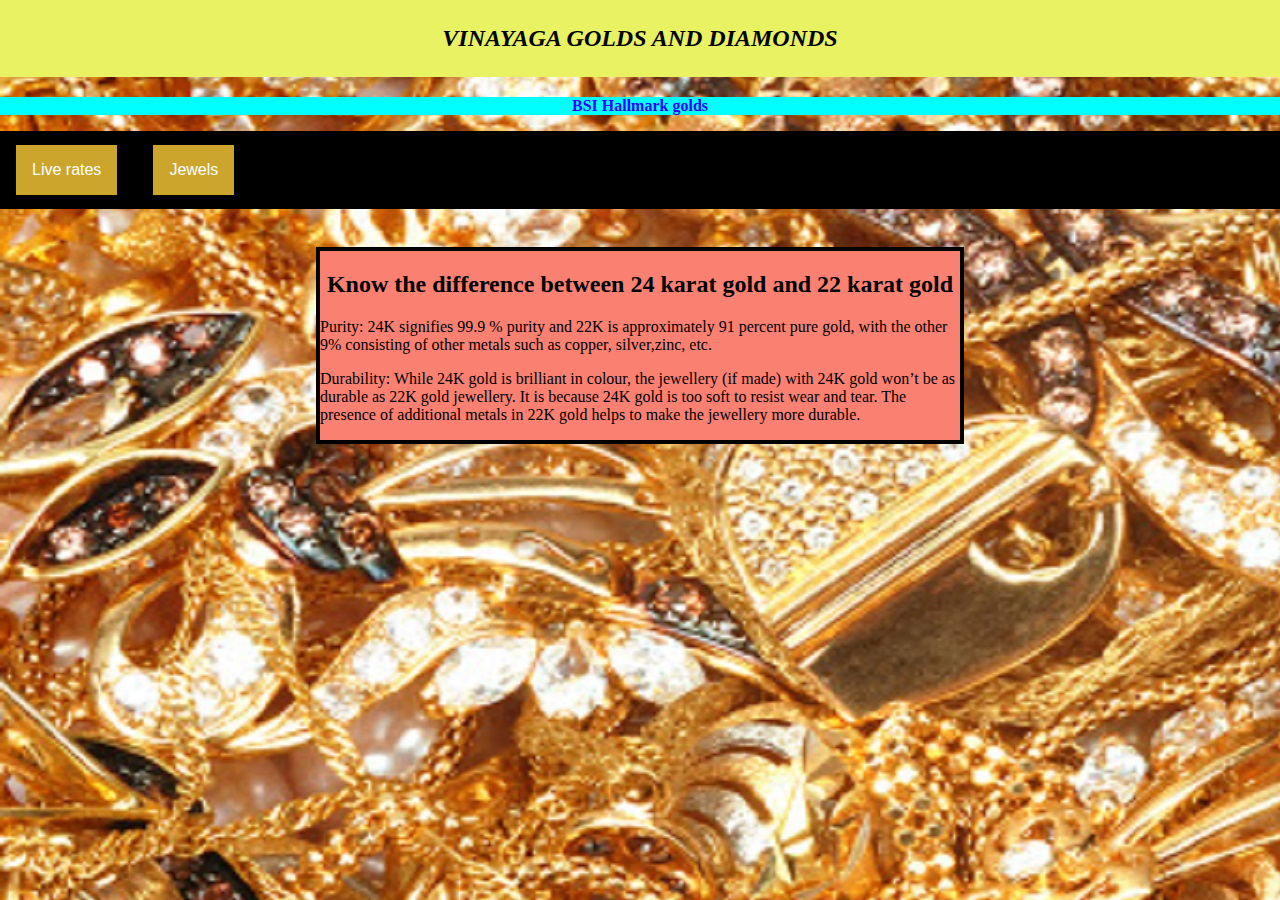
<file: Experiment 3/index.html>
<html>
<head>
<style>

body
{
	background-image: url("images.jpg");
	
}
.nav_bar{
  
  background-color: #000000;
}

.dropbtn {
  background-color: #CCA52C;
  color: white;
  padding: 16px;
  font-size: 16px;
  border: none;
  cursor: pointer;
}

.dropdown {
  position: relative;
  display: inline-block;
  padding: 14px 16px;
}

h2

{

	text-align: center;
	font-weight: bold;
}
#header2
{
	margin-left:0px;
	margin-right:0px; 
	background-color: #E8F263;
	text-align: center;
	font-weight: bold;
	padding: 25px 25px;
}
#first
{
	font-weight: bold;
	color:#2E00F8;
	text-align: center;
	margin-left:0px;
	margin-right: 0px; 
	background-color: cyan;
}
.dropdown-content {
  display: none;
  position: absolute;
  background-color: #f9f9f9;
  min-width: 160px;
  box-shadow: 0px 8px 16px 0px rgba(0,0,0,0.2);
}

.dropdown-content a {
  color: black;
  padding: 12px 16px;
  text-decoration: none;
  display: block;
}

.dropdown-content a:hover {background-color: #0021F8}

.dropdown:hover .dropdown-content {
  display: block;
}

.dropdown:hover .dropbtn {
  background-color: #3e8e41;
}

body {
  margin: 0;
}



.column.middle{
	margin-left: auto;
	margin-right: auto;
	margin-top: 3%;
  	width: 50%;
  	background-color:#FA8072;
  	border : 4px solid
	

}


</style>

<title>jewellary shop</title>
</head>
<body>

<h2 id="header2"><i>VINAYAGA GOLDS AND DIAMONDS</i></h2>
<p id="first">BSI Hallmark golds</p>

<div class="nav_bar">
	<div class="dropdown">
		<button class="dropbtn">Live rates</button>
		<div class="dropdown-content">
			<a href="https://www.livechennai.com/gold_silverrate_Madurai.asp">Madurai rate</a>
			<a href="https://www.livechennai.com/gold_silverrate.asp">chennai rate</a>
			<a href="https://www.livechennai.com/gold_silverrate_mumbai.asp">Mumbai rate</a>
		</div>
	</div>

	<div class="dropdown">
		<button class="dropbtn">Jewels</button>
		<div class="dropdown-content">
			<a href="https://www.google.com/search?q=necklace+designs+in+gold&rlz=1C1UEAD_enIN948IN948&sxsrf=ALeKk03bXlrhOmQ1Qe9D4wZE-TUC3Xnb3A:1620275388682&source=lnms&tbm=isch&sa=X&ved=2ahUKEwj23euXnLTwAhVn7HMBHY2cC9UQ_AUoAnoECAIQBA&biw=1536&bih=666">Necklaces</a>
			<a href="https://www.google.com/search?q=bangles+designs+in+gold&tbm=isch&ved=2ahUKEwiG0O-lnLTwAhWKSSsKHX7tDTgQ2-cCegQIABAA&oq=bangles+designs+in+gold&gs_lcp=CgNpbWcQAzICCAAyAggAMgIIADICCAAyAggAMgYIABAHEB4yBggAEAcQHjIICAAQBxAFEB4yBggAEAUQHjIGCAAQBRAeOgQIABBDUPDSAljB6AJgk-oCaABwAHgAgAHDAYgBgAqSAQMwLjiYAQCgAQGqAQtnd3Mtd2l6LWltZ8ABAQ&sclient=img&ei=2nCTYIb7BYqTrQH-2rfAAw&bih=666&biw=1536&rlz=1C1UEAD_enIN948IN948">Bangles</a>
			<a href="https://www.google.com/search?q=ring+designs+in+gold&tbm=isch&ved=2ahUKEwjxoMi9nLTwAhWnS30KHQY6BUAQ2-cCegQIABAA&oq=ring+designs+in+gold&gs_lcp=CgNpbWcQAzIFCAAQsQMyAggAMgIIADICCAAyAggAMgIIADICCAAyAggAMgIIADICCAA6BggAEAgQHjoECAAQQzoGCAAQBxAeUO_PAVjy6QFgqvEBaABwAHgAgAHQAYgBxgaSAQUwLjUuMZgBAKABAaoBC2d3cy13aXotaW1nwAEB&sclient=img&ei=C3GTYLHvL6eX9QOG9JSABA&bih=666&biw=1536&rlz=1C1UEAD_enIN948IN948">Rings</a>
		</div>
	</div>
</div>

<div class="row">
 
  <div class="column middle">
    <h2>Know the difference between 24 karat gold and 22 karat gold</h2>
    <p>Purity: 24K signifies 99.9 % purity and 22K is approximately 91 percent pure gold, with the other 9% consisting of other metals such as copper, silver,zinc, etc.</p>
    <p>Durability: While 24K gold is brilliant in colour, the jewellery (if made) with 24K gold won’t be as durable as 22K gold jewellery. It is because 24K gold is too soft to resist wear and tear. The presence of additional metals in 22K gold helps to make the jewellery more durable.</p>
  </div>
  

  
</body>
</html>
</file>
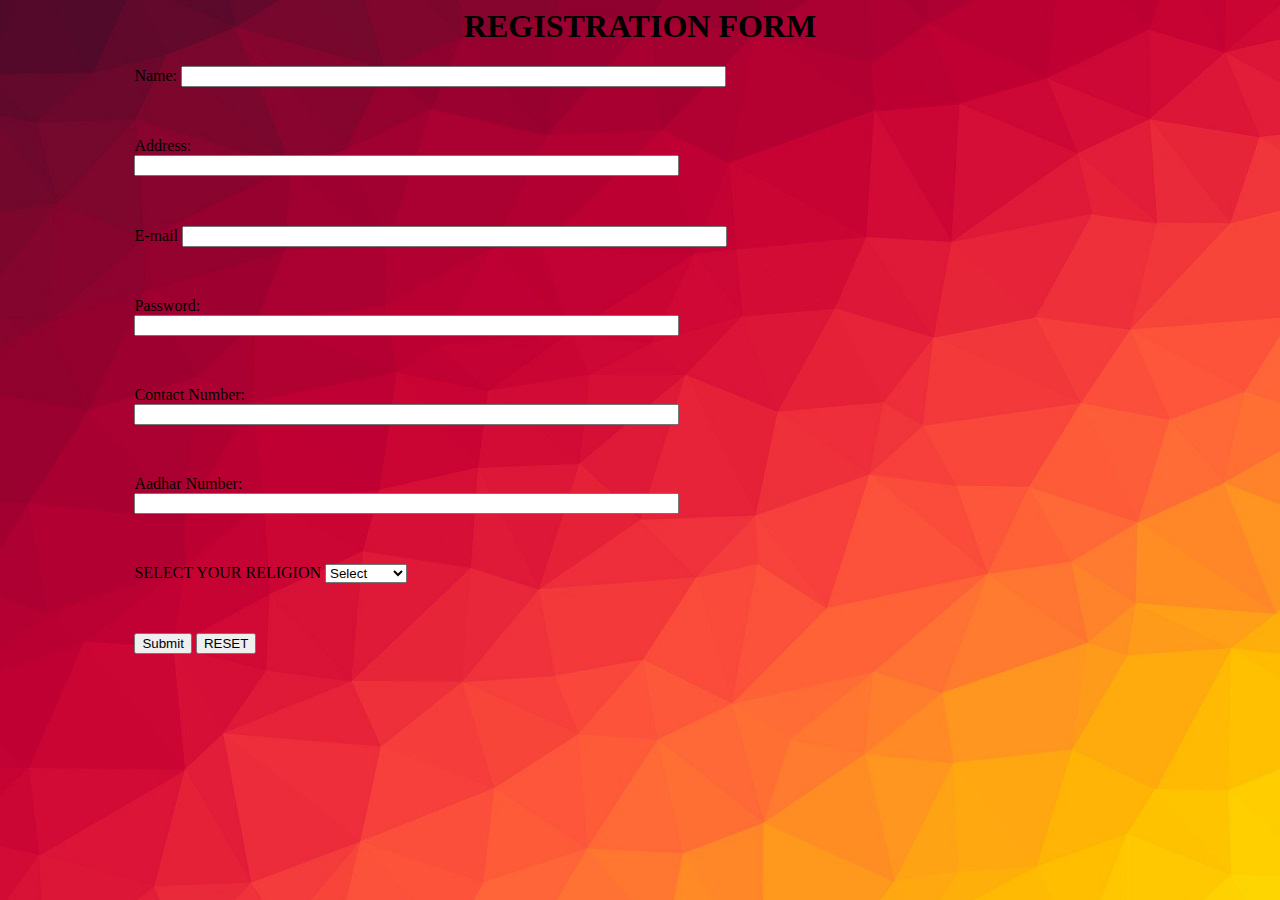
<file: Experiment 4/index.html>
<html>
    <head>
    	 <link rel="stylesheet" href="form_validation.css">
    	 <script src="script.js"></script>
    	 <title>Form Validation</title>
    </head>
  
    <body>
        <h1 style="text-align: center;">REGISTRATION FORM</h1>
        <form name="RegForm" onsubmit="return formvalidate()" >
            <p>Name: <input type="text" 
                            size="65" name="Name" /></p>
            <br />
            <p>Address: <input type="text" 
                               size="65" name="Address" />
          </p>
            <br />
            <p>E-mail <input type="text" 
                            size="65" name="EMail" /></p>
            <br />
            <p>Password: <input type="text" 
                         size="65" name="Password" /></p>
            <br />
            <p>Contact Number: <input type="text" 
                        size="65" name="ContactNumber" /></p>
            <br />
	    <p>Aadhar Number: <input type="text" 
                        size="65" name="AadharNumber" /></p>
            <br />
  
            <p>
                SELECT YOUR RELIGION
                <select type="text" value="" name="RELIGION">
                    <option>Select</option>
                    <option>Hindus</option>
                    <option>Muslims</option>
                    <option>Christians</option>
                </select>
            </p>
            <br />
            <p>
                <input type="submit" 
                       value="Submit" name="Submit" />
                <input type="reset" 
                       value="RESET" name="Reset" />
            </p>
        </form>
    </body>
</html>
</file>
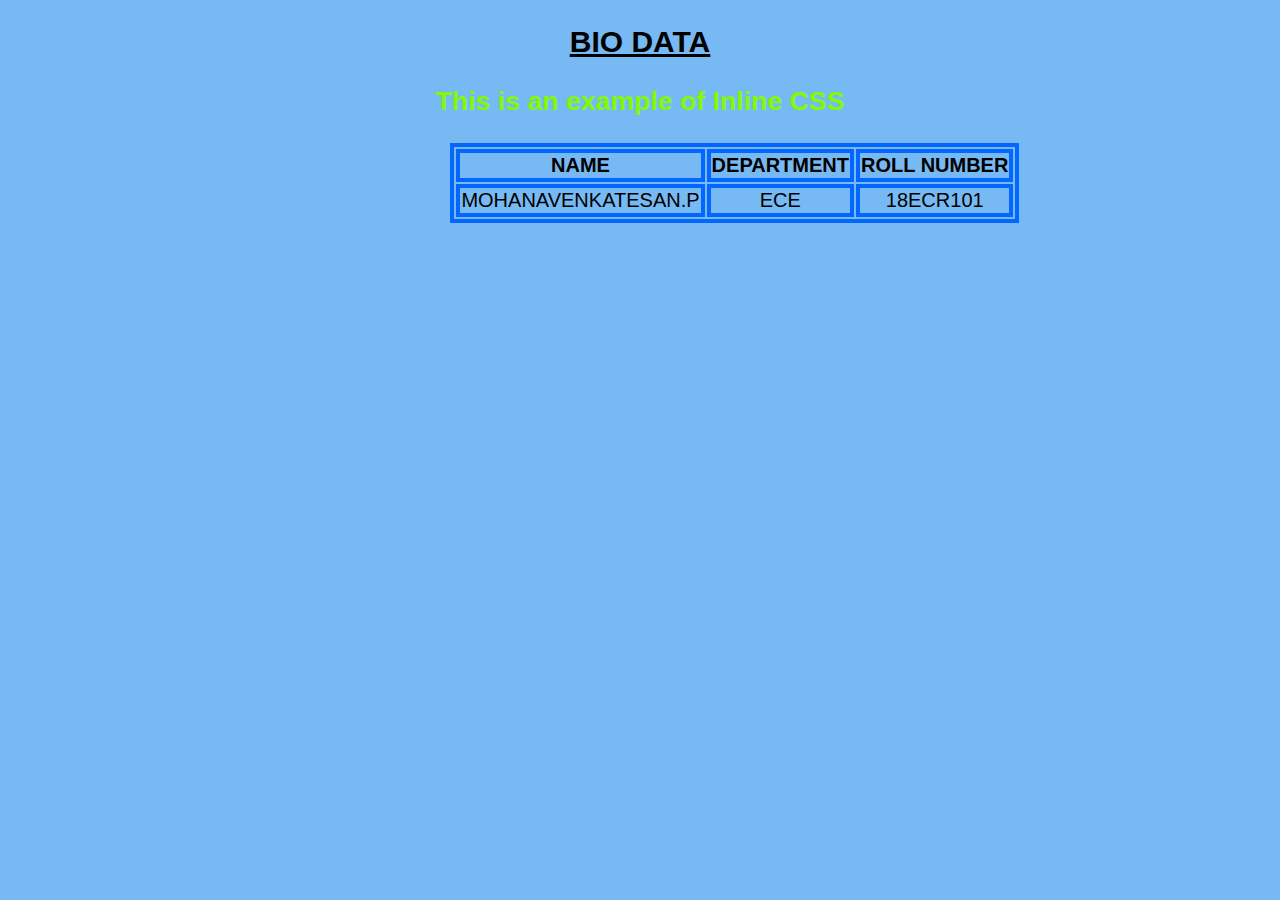
<file: Experiment 2/Experiment-2-inline_css/index.html>
<!DOCTYPE html>
<html>
<head>
	<title > Bio Data </title>
</head>
<body style= "background-color:#77B9F3;	font-family: sans-serif;">

<h2 style="font-size: 30px;	text-align: center;	text-decoration: underline;">BIO DATA</h2>
<p style="font-size: 20pt;	color:#83F906;	font-weight: bold; text-align: center;"> This is an example of Inline CSS </p>
<table style="margin-left: 35%;	font-size: 20px; border: 4px solid #0266FF;	text-align: center;">
  <tr style="margin-left: 35%;	font-size: 20px; border: 4px solid #0266FF;	text-align: center;">
    <th  style="margin-left: 35%;	font-size: 20px; border: 4px solid #0266FF;	text-align: center;">NAME</th>
    <th  style="margin-left: 35%;	font-size: 20px; border: 4px solid #0266FF;	text-align: center;">DEPARTMENT</th> 
    <th  style="margin-left: 35%;	font-size: 20px; border: 4px solid #0266FF;	text-align: center;">ROLL NUMBER</th>
    
  </tr>
  <tr  style="margin-left: 35%;	font-size: 20px; border: 4px solid #0266FF;	text-align: center;">
    <td  style="margin-left: 35%;	font-size: 20px; border: 4px solid #0266FF;	text-align: center;">MOHANAVENKATESAN.P</td>
    <td  style="margin-left: 35%;	font-size: 20px; border: 4px solid #0266FF;	text-align: center;">ECE</td>
    <td  style="margin-left: 35%;	font-size: 20px; border: 4px solid #0266FF;	text-align: center;">18ECR101</td>
  </tr>
</table>

</body>
</html>
</file>
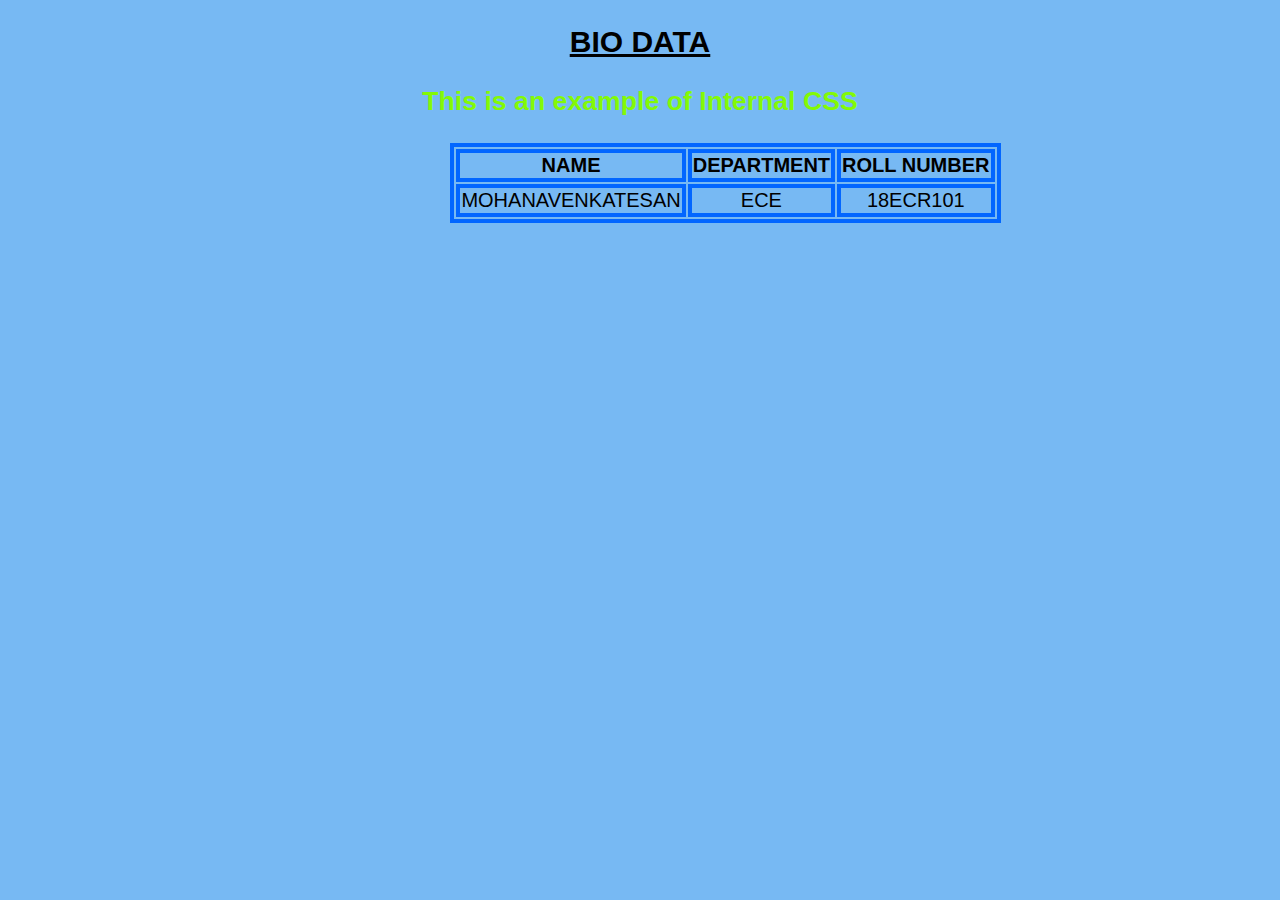
<file: Experiment 2/Experiment-2-internal_css/index.html>
<!DOCTYPE html>

<html>
<head>
	<style>
		body 
			{
				background-color:#77B9F3;
				font-family: sans-serif;
			}
		h2
			{

				font-size: 30px;
				text-align: center;
				text-decoration: underline;
			}

		p
			{
				font-size: 20pt;
				color:#83F906;
				font-weight: bold;
				text-align: center;
			} 

		table, th, td 
			{
				margin-left: 35%;
				font-size: 20px;
  				border: 4px solid #0266FF;
  				text-align: center;
			}

	</style>

	<title > Bio Data </title>
</head>
<body>

<h2>BIO DATA</h2>
<p> This is an example of Internal CSS </p>
<table>
  <tr>
    <th>NAME</th>
    <th>DEPARTMENT</th> 
    <th>ROLL NUMBER</th>
    
  </tr>
  <tr>
    <td>MOHANAVENKATESAN</td>
    <td>ECE</td>
    <td>18ECR101</td>
  </tr>
</table>

</body>
</html>
</file>
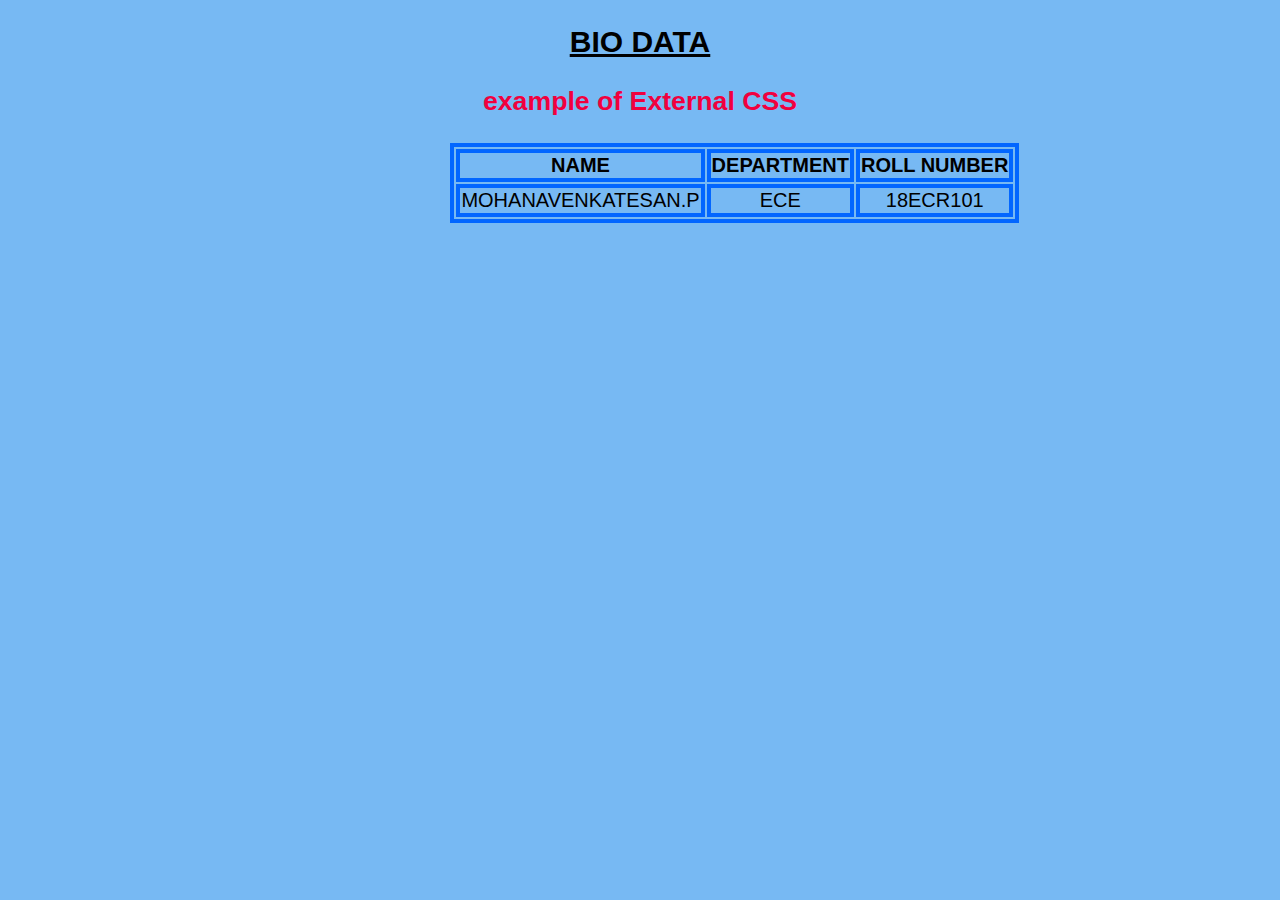
<file: Experiment 2/Experiment_2-external_css/index.html>
<!DOCTYPE html>
<html>
<head>
	<link rel="stylesheet" href="style.css">
	<title > Bio Data </title>
</head>
<body>

<h2>BIO DATA</h2>
<p>example of External CSS </p>
<table>
  <tr>
    <th>NAME</th>
    <th>DEPARTMENT</th> 
    <th>ROLL NUMBER</th>
    
  </tr>
  <tr>
    <td>MOHANAVENKATESAN.P</td>
    <td>ECE</td>
    <td>18ECR101</td>
  </tr>
</table>

</body>
</html>
</file>
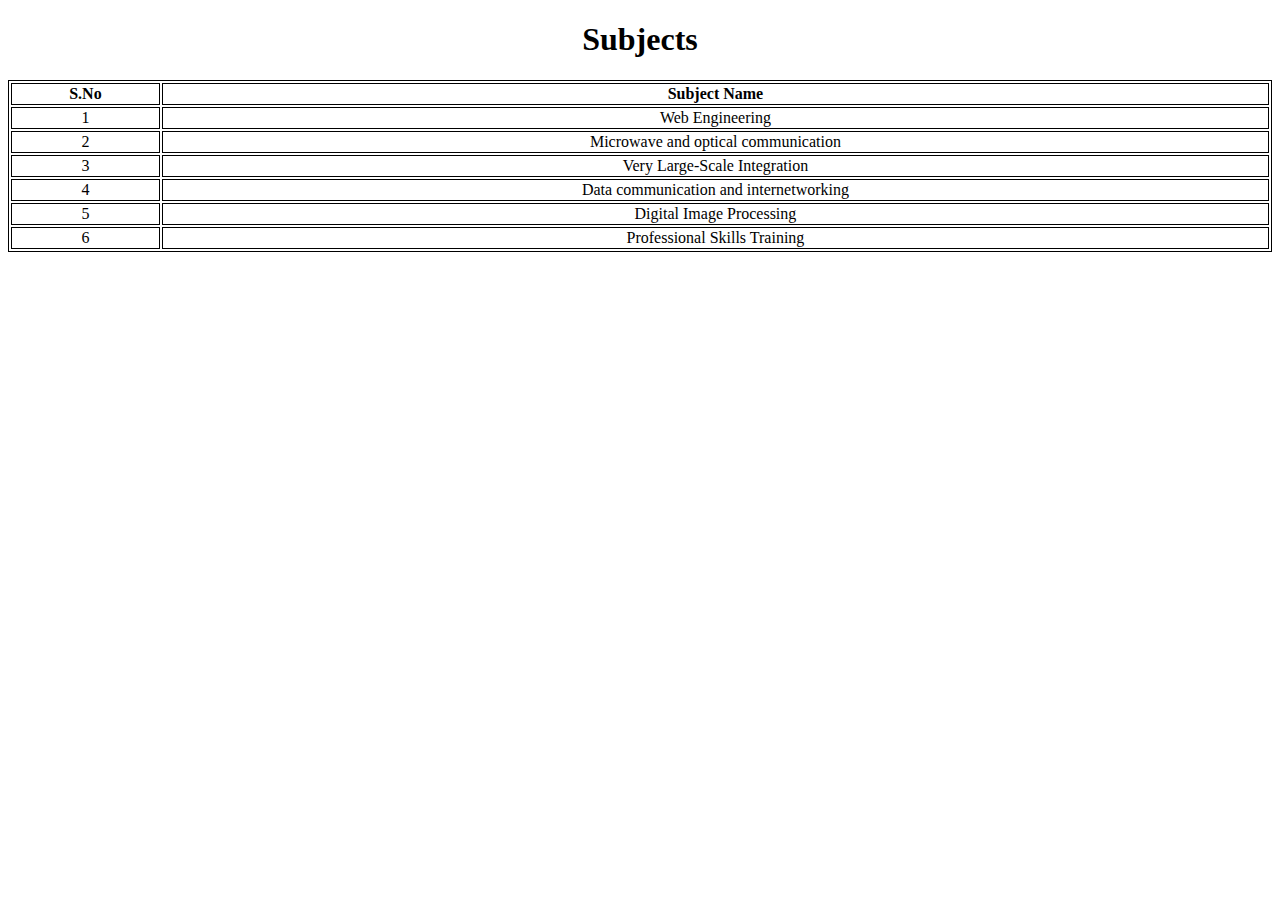
<file: web_exp1.html>
<!DOCTYPE html>
<html>
<head>
	<title>Experiment 1</title>
	<style >
		table, th, td {
  		border: 1px solid black;
  		text-align: center;

}
	</style>
</head>
<h1 align="center">Subjects</h1>
<body>
	<table style="width: 100%">
		<tr>
			<th style="font-weight: bold;">S.No</th>
			<th style="font-weight: bold;">Subject Name</th>
		</tr>
		<tr>
			<td>1</td>
			<td>Web Engineering</td>
		</tr>


		<tr>
			<td>2</td>
			<td>Microwave and optical communication</td>
		</tr>

		<tr>
			<td>3</td>
			<td>Very Large-Scale Integration</td>
		</tr>

		<tr>
			<td>4</td>
			<td>Data communication and internetworking</td>
		</tr>

		<tr>
			<td>5</td>
			<td>Digital Image Processing</td>
		</tr>

		<tr>
			<td>6</td>
			<td>Professional Skills Training</td>
		</tr>

		</table>
</body>
</html>
</file>
<file: Experiment 4/form_validation.css>
body
           {
            background-image: url("background.jpg")
           }
            div {
                box-sizing: border-box;
                width: 100%;
                border: 100px solid black;
                float: left;
                align-content: center;
                align-items: center;
            }
  
            form {
                margin-left: 10%;
                width: 600px;
            }
</file>
<file: Experiment 2/Experiment_2-external_css/style.css>
body 
{
	background-color:#77B9F3;
	font-family: sans-serif;



}
h2
{

	font-size: 30px;
	text-align: center;
	text-decoration: underline;
}

p
{
	font-size: 20pt;
	color:#F1003E;
;
	font-weight: bold;
	text-align: center;
} 



table, th, td {
	margin-left: 35%;
	font-size: 20px;
  	border: 4px solid #0266FF;
  	text-align: center;
}
</file>
